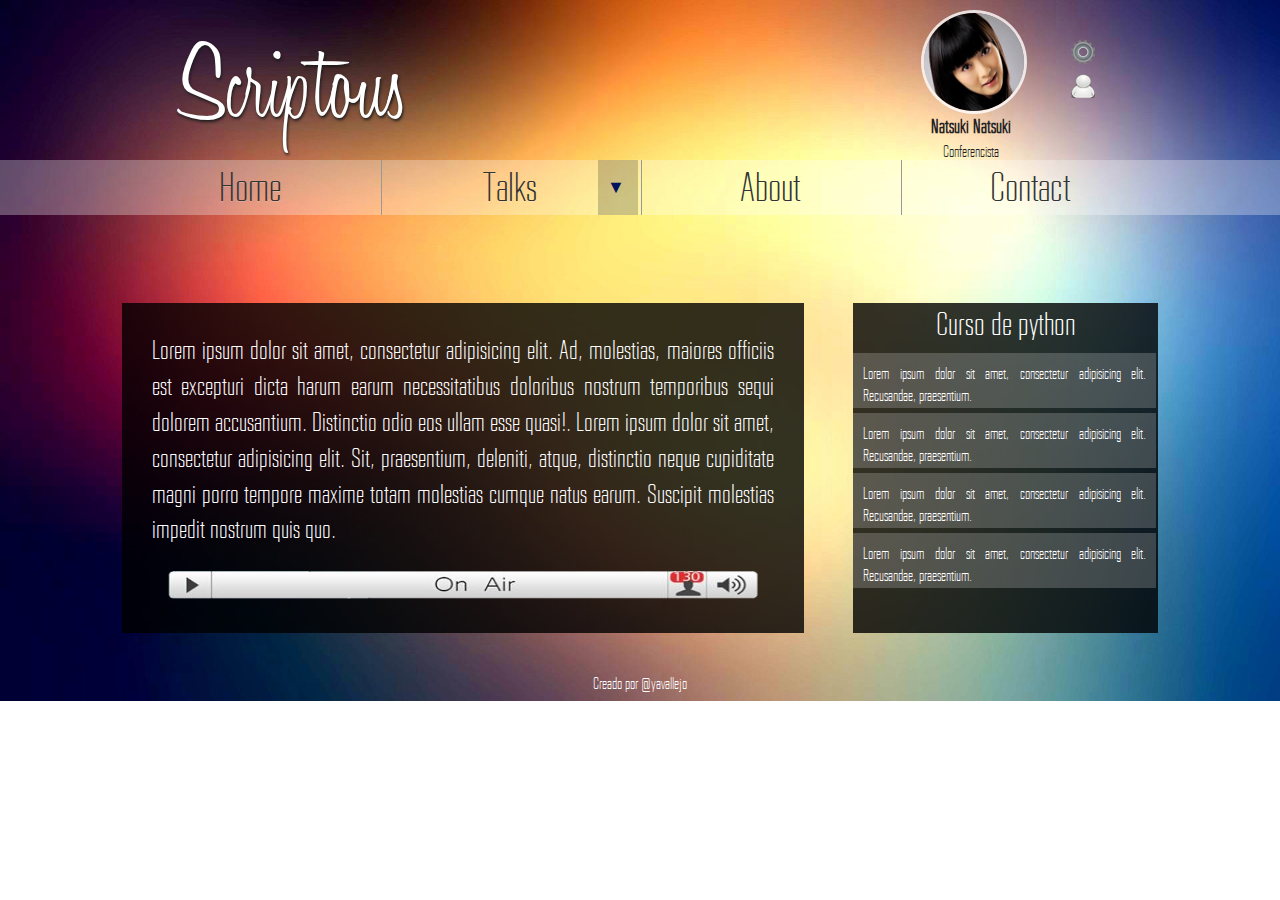
<file: index.html>
<!DOCTYPE html>
<!--[if lt IE 7]>      <html class="no-js lt-ie9 lt-ie8 lt-ie7"> <![endif]-->
<!--[if IE 7]>         <html class="no-js lt-ie9 lt-ie8"> <![endif]-->
<!--[if IE 8]>         <html class="no-js lt-ie9"> <![endif]-->
<!--[if gt IE 8]><!--> <html class="no-js"> <!--<![endif]-->
    <head>
        <meta charset="utf-8">
        <meta http-equiv="X-UA-Compatible" content="IE=edge,chrome=1">
        <title>Scriptous</title>
        <meta name="description" content="">
        <meta name="viewport" content="width=device-width">

        <!-- Place favicon.ico and apple-touch-icon.png in the root directory -->

        <link rel="stylesheet" href="css/normalize.css">
        <link rel="stylesheet" href="css/main.css">
        <link rel="stylesheet" href="css/slimmenu.css">
        <script src="js/vendor/modernizr-2.6.2.min.js"></script>
    </head>
    <body>
        <!--[if lt IE 7]>
            <p class="chromeframe">You are using an <strong>outdated</strong> browser. Please <a href="http://browsehappy.com/">upgrade your browser</a> or <a href="http://www.google.com/chromeframe/?redirect=true">activate Google Chrome Frame</a> to improve your experience.</p>
        <![endif]-->

        <!-- Add your site or application content here -->
        <div class="pantalla">
            <div class="contenedor">
                <header>
                    <div class="header_arriba">
                        <div class="logo">
                            Scriptous
                        </div>
                        <div class="user">
                            <figure>
                                <!-- <img src="img/user.png" height="106" width="90" alt="usuario"> -->
                                <img src="img/usuario.jpg" height="98" width="100" alt="usuario">
                            </figure>
                            <figcaption>
                                <strong>Natsuki Natsuki</strong>
                                <small>Conferencista</small>
                            </figcaption>
                            <div class="ajustes">
                                <img src="img/ajustes.png" height="24" width="24" alt="">
                            <img src="img/user.png" height="24" width="24" alt="">
                            </div>
                            
                        </div>
                    </div>
            <nav>
                <ul  id="navigation" class="slimmenu">
                    <li><a href="javascript:void(0);">Home</a></li>
                    <li><a href="javascript:void(0);">Talks</a>
                        <ul>
                            <li><a href="javascript:void(0);">Pasados</a></li>
                            <li><a href="javascript:void(0);">Propuestos</a></li>
                        </ul>
                    </li>
                    <li><a href="javascript:void(0);">About</a></li>
                    <li><a href="javascript:void(0);">Contact</a></li>
                </ul>
            </nav>
            
        </header>
        <section>
            <article class="envivo">
                Lorem ipsum dolor sit amet, consectetur adipisicing elit. Ad, molestias, maiores officiis est excepturi dicta harum earum necessitatibus doloribus nostrum temporibus sequi dolorem accusantium. Distinctio odio eos ullam esse quasi!.
                Lorem ipsum dolor sit amet, consectetur adipisicing elit. Sit, praesentium, deleniti, atque, distinctio neque cupiditate magni porro tempore maxime totam molestias cumque natus earum. Suscipit molestias impedit nostrum quis quo.
                <div class="controles"></div>
            </article>
            <article class="chat">
                <span class="title_chat">Curso de python</span>
                <div class="caja_texto">
                    Lorem ipsum dolor sit amet, consectetur adipisicing elit. Recusandae, praesentium.
                </div>
                <div class="caja_texto">
                    Lorem ipsum dolor sit amet, consectetur adipisicing elit. Recusandae, praesentium.
                </div>
                <div class="caja_texto">
                    Lorem ipsum dolor sit amet, consectetur adipisicing elit. Recusandae, praesentium.
                </div>
                <div class="caja_texto">
                    Lorem ipsum dolor sit amet, consectetur adipisicing elit. Recusandae, praesentium.
                </div>
            </article>
        </section>
        <footer>
            Creado por @yavallejo
        </footer>
            </div>
        </div>
        

        <script src="//ajax.googleapis.com/ajax/libs/jquery/1.10.1/jquery.min.js"></script>
        <script>window.jQuery || document.write('<script src="js/vendor/jquery-1.10.1.min.js"><\/script>')</script>
        <script src="js/prefixfree.js"></script>
        <script src="js/jquery.slimmenu.js"></script>
        <script src="js/plugins.js"></script>
        <script src="js/main.js"></script>
        <script>
            $('#navigation').slimmenu(
                {
                    resizeWidth: '800',
                    collapserTitle: 'Menu',
                    animSpeed: 'medium',
                    easingEffect: null,
                    indentChildren: false,
                    childrenIndenter: '&nbsp;'
                });
        </script>

        <!-- Google Analytics: change UA-XXXXX-X to be your site's ID. -->
        <script>
            (function(b,o,i,l,e,r){b.GoogleAnalyticsObject=l;b[l]||(b[l]=
            function(){(b[l].q=b[l].q||[]).push(arguments)});b[l].l=+new Date;
            e=o.createElement(i);r=o.getElementsByTagName(i)[0];
            e.src='//www.google-analytics.com/analytics.js';
            r.parentNode.insertBefore(e,r)}(window,document,'script','ga'));
            ga('create','UA-XXXXX-X');ga('send','pageview');
        </script>
    </body>
</html>
</file>
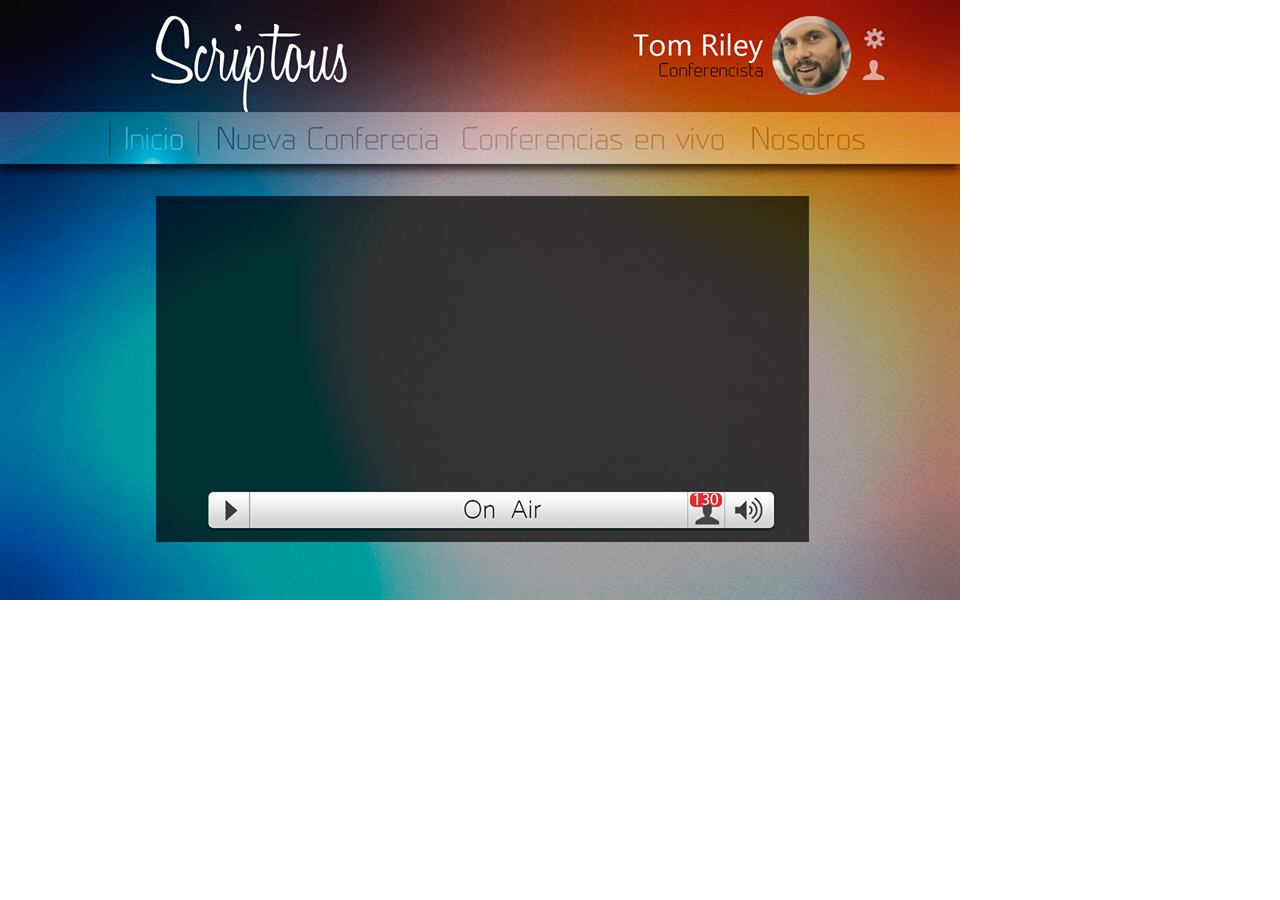
<file: colores.html>
<!DOCTYPE html>
<!--[if lt IE 7]>      <html class="no-js lt-ie9 lt-ie8 lt-ie7"> <![endif]-->
<!--[if IE 7]>         <html class="no-js lt-ie9 lt-ie8"> <![endif]-->
<!--[if IE 8]>         <html class="no-js lt-ie9"> <![endif]-->
<!--[if gt IE 8]><!--> <html class="no-js"> <!--<![endif]-->
    <head>
        <meta charset="utf-8">
        <meta http-equiv="X-UA-Compatible" content="IE=edge,chrome=1">
        <title></title>
        <meta name="description" content="">
        <meta name="viewport" content="width=device-width">

        <!-- Place favicon.ico and apple-touch-icon.png in the root directory -->

        <link rel="stylesheet" href="css/normalize.css">
        <link rel="stylesheet" href="css/main.css">
        <script src="js/vendor/modernizr-2.6.2.min.js"></script>
    </head>
    <body>
        <!--[if lt IE 7]>
            <p class="chromeframe">You are using an <strong>outdated</strong> browser. Please <a href="http://browsehappy.com/">upgrade your browser</a> or <a href="http://www.google.com/chromeframe/?redirect=true">activate Google Chrome Frame</a> to improve your experience.</p>
        <![endif]-->

        <!-- Add your site or application content here -->
        <img src="img/final.jpg" height="600" width="960" alt="">
        

        <script src="//ajax.googleapis.com/ajax/libs/jquery/1.10.1/jquery.min.js"></script>
        <script>window.jQuery || document.write('<script src="js/vendor/jquery-1.10.1.min.js"><\/script>')</script>
        <script src="js/plugins.js"></script>
        <script src="js/main.js"></script>

        <!-- Google Analytics: change UA-XXXXX-X to be your site's ID. -->
        <script>
            (function(b,o,i,l,e,r){b.GoogleAnalyticsObject=l;b[l]||(b[l]=
            function(){(b[l].q=b[l].q||[]).push(arguments)});b[l].l=+new Date;
            e=o.createElement(i);r=o.getElementsByTagName(i)[0];
            e.src='//www.google-analytics.com/analytics.js';
            r.parentNode.insertBefore(e,r)}(window,document,'script','ga'));
            ga('create','UA-XXXXX-X');ga('send','pageview');
        </script>
    </body>
</html>
</file>
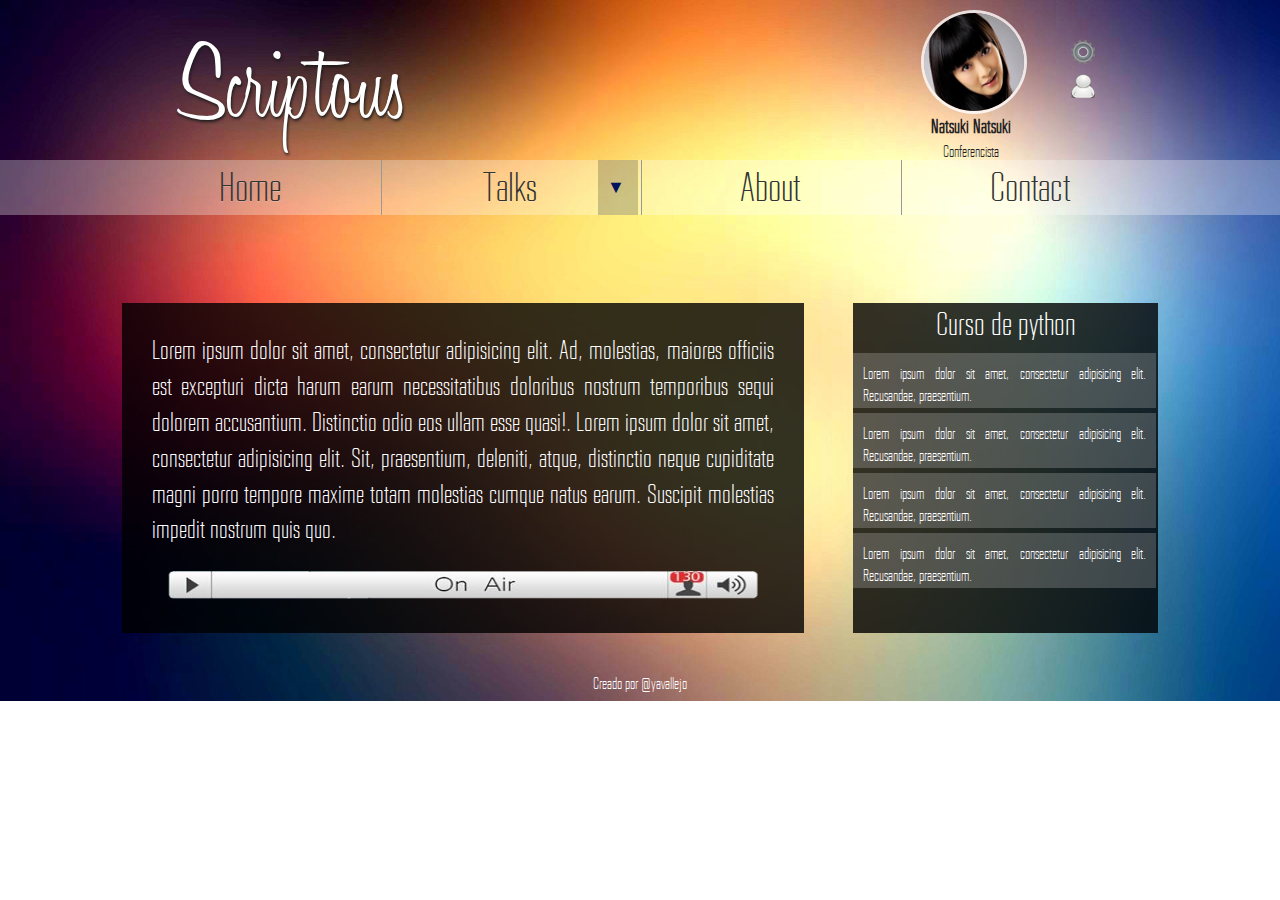
<file: index1.html>
<!DOCTYPE html>
<!--[if lt IE 7]>      <html class="no-js lt-ie9 lt-ie8 lt-ie7"> <![endif]-->
<!--[if IE 7]>         <html class="no-js lt-ie9 lt-ie8"> <![endif]-->
<!--[if IE 8]>         <html class="no-js lt-ie9"> <![endif]-->
<!--[if gt IE 8]><!--> <html class="no-js"> <!--<![endif]-->
    <head>
        <meta charset="utf-8">
        <meta http-equiv="X-UA-Compatible" content="IE=edge,chrome=1">
        <title>Scriptous</title>
        <meta name="description" content="">
        <meta name="viewport" content="width=device-width">

        <!-- Place favicon.ico and apple-touch-icon.png in the root directory -->

        <link rel="stylesheet" href="css/normalize.css">
        <link rel="stylesheet" href="css/main.css">
        <link rel="stylesheet" href="css/slimmenu.css">
        <script src="js/vendor/modernizr-2.6.2.min.js"></script>
    </head>
    <body>
        <!--[if lt IE 7]>
            <p class="chromeframe">You are using an <strong>outdated</strong> browser. Please <a href="http://browsehappy.com/">upgrade your browser</a> or <a href="http://www.google.com/chromeframe/?redirect=true">activate Google Chrome Frame</a> to improve your experience.</p>
        <![endif]-->

        <!-- Add your site or application content here -->
        <div class="pantalla">
            <div class="contenedor">
                <header>
                    <div class="header_arriba">
                        <div class="logo">
                            Scriptous
                        </div>
                        <div class="user">
                            <figure>
                                <!-- <img src="img/user.png" height="106" width="90" alt="usuario"> -->
                                <img src="img/usuario.jpg" height="98" width="100" alt="usuario">
                            </figure>
                            <figcaption>
                                <strong>Natsuki Natsuki</strong>
                                <small>Conferencista</small>
                            </figcaption>
                            <div class="ajustes">
                                <img src="img/ajustes.png" height="24" width="24" alt="">
                            <img src="img/user.png" height="24" width="24" alt="">
                            </div>
                            
                        </div>
                    </div>
            <nav>
                <ul  id="navigation" class="slimmenu">
                    <li><a href="javascript:void(0);">Home</a></li>
                    <li><a href="javascript:void(0);">Talks</a>
                        <ul>
                            <li><a href="javascript:void(0);">Pasados</a></li>
                            <li><a href="javascript:void(0);">Propuestos</a></li>
                        </ul>
                    </li>
                    <li><a href="javascript:void(0);">About</a></li>
                    <li><a href="javascript:void(0);">Contact</a></li>
                </ul>
            </nav>
        </header>
        <section>
            <article class="envivo">
                Lorem ipsum dolor sit amet, consectetur adipisicing elit. Ad, molestias, maiores officiis est excepturi dicta harum earum necessitatibus doloribus nostrum temporibus sequi dolorem accusantium. Distinctio odio eos ullam esse quasi!.
                Lorem ipsum dolor sit amet, consectetur adipisicing elit. Sit, praesentium, deleniti, atque, distinctio neque cupiditate magni porro tempore maxime totam molestias cumque natus earum. Suscipit molestias impedit nostrum quis quo.
                <div class="controles"></div>
            </article>
            <article class="chat">
                <span class="title_chat">Curso de python</span>
                <div class="caja_texto">
                    Lorem ipsum dolor sit amet, consectetur adipisicing elit. Recusandae, praesentium.
                </div>
                <div class="caja_texto">
                    Lorem ipsum dolor sit amet, consectetur adipisicing elit. Recusandae, praesentium.
                </div>
                <div class="caja_texto">
                    Lorem ipsum dolor sit amet, consectetur adipisicing elit. Recusandae, praesentium.
                </div>
                <div class="caja_texto">
                    Lorem ipsum dolor sit amet, consectetur adipisicing elit. Recusandae, praesentium.
                </div>
            </article>
        </section>
        <footer>
            Creado por @yavallejo
        </footer>
            </div>
        </div>
        

        <script src="//ajax.googleapis.com/ajax/libs/jquery/1.10.1/jquery.min.js"></script>
        <script>window.jQuery || document.write('<script src="js/vendor/jquery-1.10.1.min.js"><\/script>')</script>
        <script src="js/prefixfree.js"></script>
        <script src="js/jquery.slimmenu.js"></script>
        <script src="js/plugins.js"></script>
        <script src="js/main.js"></script>
        <script>
            $('#navigation').slimmenu(
                {
                    resizeWidth: '800',
                    collapserTitle: 'Menu',
                    animSpeed: 'medium',
                    easingEffect: null,
                    indentChildren: false,
                    childrenIndenter: '&nbsp;'
                });
        </script>

        <!-- Google Analytics: change UA-XXXXX-X to be your site's ID. -->
        <script>
            (function(b,o,i,l,e,r){b.GoogleAnalyticsObject=l;b[l]||(b[l]=
            function(){(b[l].q=b[l].q||[]).push(arguments)});b[l].l=+new Date;
            e=o.createElement(i);r=o.getElementsByTagName(i)[0];
            e.src='//www.google-analytics.com/analytics.js';
            r.parentNode.insertBefore(e,r)}(window,document,'script','ga'));
            ga('create','UA-XXXXX-X');ga('send','pageview');
        </script>
    </body>
</html>
</file>
<file: css/main.css>
/*
 * HTML5 Boilerplate
 *
 * What follows is the result of much research on cross-browser styling.
 * Credit left inline and big thanks to Nicolas Gallagher, Jonathan Neal,
 * Kroc Camen, and the H5BP dev community and team.
 */

/* ==========================================================================
   Base styles: opinionated defaults
   ========================================================================== */

html,
button,
input,
select,
textarea {
    color: #222;
}

body {
    font-size: 1em;
    line-height: 1.4;
    font-family: 'rbno2_lightregular';
}

/*
 * Remove text-shadow in selection highlight: h5bp.com/i
 * These selection rule sets have to be separate.
 * Customize the background color to match your design.
 */

::-moz-selection {
    background: #b3d4fc;
    text-shadow: none;
}

::selection {
    background: #b3d4fc;
    text-shadow: none;
}

/*
 * A better looking default horizontal rule
 */

hr {
    display: block;
    height: 1px;
    border: 0;
    border-top: 1px solid #ccc;
    margin: 1em 0;
    padding: 0;
    
}

/*
 * Remove the gap between images and the bottom of their containers: h5bp.com/i/440
 */

img {
    vertical-align: middle;
}

/*
 * Remove default fieldset styles.
 */

fieldset {
    border: 0;
    margin: 0;
    padding: 0;
}

/*
 * Allow only vertical resizing of textareas.
 */

textarea {
    resize: vertical;
}

/* ==========================================================================
   Chrome Frame prompt
   ========================================================================== */

.chromeframe {
    margin: 0.2em 0;
    background: #ccc;
    color: #000;
    padding: 0.2em 0;
}

/* ==========================================================================
   Author's custom styles
   ========================================================================== */


/*inicio de las fuentes*/

@font-face {
    font-family: 'rbno2_lightregular';
    src: url('fuentes/rbno2_lightregular/rbno2light-webfont.eot');
    src: url('fuentes/rbno2_lightregular/rbno2light-webfont.eot?#iefix') format('embedded-opentype'),
         url('fuentes/rbno2_lightregular/rbno2light-webfont.woff') format('woff'),
         url('fuentes/rbno2_lightregular/rbno2light-webfont.ttf') format('truetype'),
         url('fuentes/rbno2_lightregular/rbno2light-webfont.svg#rbno2_lightregular') format('svg');
    font-weight: normal;
    font-style: normal;

}

@font-face {
    font-family: 'honey_scriptlight';
    src: url('fuentes/honey_scriptlight/honeyscript-light-webfont.eot');
    src: url('fuentes/honey_scriptlight/honeyscript-light-webfont.eot?#iefix') format('embedded-opentype'),
         url('fuentes/honey_scriptlight/honeyscript-light-webfont.woff') format('woff'),
         url('fuentes/honey_scriptlight/honeyscript-light-webfont.ttf') format('truetype'),
         url('fuentes/honey_scriptlight/honeyscript-light-webfont.svg#honey_scriptlight') format('svg');
    font-weight: normal;
    font-style: normal;

}

/*fin de las fuentes*/

/*pagina web @samuelio*/

.logo{
    font-family: 'honey_scriptlight';
    color: #fff;
    font-size: 5em;
}












/* ==========================================================================
   Helper classes
   ========================================================================== */

/*
 * Image replacement
 */

.ir {
    background-color: transparent;
    border: 0;
    overflow: hidden;
    /* IE 6/7 fallback */
    *text-indent: -9999px;
}

.ir:before {
    content: "";
    display: block;
    width: 0;
    height: 150%;
}

/*
 * Hide from both screenreaders and browsers: h5bp.com/u
 */

.hidden {
    display: none !important;
    visibility: hidden;
}

/*
 * Hide only visually, but have it available for screenreaders: h5bp.com/v
 */

.visuallyhidden {
    border: 0;
    clip: rect(0 0 0 0);
    height: 1px;
    margin: -1px;
    overflow: hidden;
    padding: 0;
    position: absolute;
    width: 1px;
}

/*
 * Extends the .visuallyhidden class to allow the element to be focusable
 * when navigated to via the keyboard: h5bp.com/p
 */

.visuallyhidden.focusable:active,
.visuallyhidden.focusable:focus {
    clip: auto;
    height: auto;
    margin: 0;
    overflow: visible;
    position: static;
    width: auto;
}

/*
 * Hide visually and from screenreaders, but maintain layout
 */

.invisible {
    visibility: hidden;
}

/*
 * Clearfix: contain floats
 *
 * For modern browsers
 * 1. The space content is one way to avoid an Opera bug when the
 *    `contenteditable` attribute is included anywhere else in the document.
 *    Otherwise it causes space to appear at the top and bottom of elements
 *    that receive the `clearfix` class.
 * 2. The use of `table` rather than `block` is only necessary if using
 *    `:before` to contain the top-margins of child elements.
 */

.clearfix:before,
.clearfix:after {
    content: " "; /* 1 */
    display: table; /* 2 */
}

.clearfix:after {
    clear: both;
}

/*
 * For IE 6/7 only
 * Include this rule to trigger hasLayout and contain floats.
 */

.clearfix {
    *zoom: 1;
}

/* ==========================================================================
   EXAMPLE Media Queries for Responsive Design.
   These examples override the primary ('mobile first') styles.
   Modify as content requires.
   ========================================================================== */

/*inicio estilos para el diseño movil 480px e inferior*/

.pantalla{
    width: 100%;
    height: 100%;
    background: url("../img/fondo.jpg");
    background-size: 100% 100%;
}

.contenedor{
    width: 98%;
    margin: auto;
    height: 100%;
}

header{
    width: 100%;
    margin: auto;
    max-width: 480px;
    
}

.header_arriba{
    display: block;
    width: 85%;
    padding: 0px;
    margin: auto;
}

.logo
{
    width: 60%;
    height: 110px;
    text-align: center;
    margin: auto;
    padding: 0;
    display: inline-block;
    max-width: 200px;
    position: relative;
    top: -50px;
    text-shadow: 1px 2px 3px #1C1C1C;
    filter: dropshadow(color=#1C1C1C, offx=1, offy=2);
    }

.user{
    width: 37%;
    max-width: 100px;
    display: inline-block;
    margin: auto;
    padding: 0;
    position: relative;
    top: 25px;
    
}

.user figure{
    margin: auto;
    display: block;
    width: 100px;
}

.user figure img{
    display: block;
    margin: auto;
    border-radius: 50%;
    border: 3px solid rgba(255,255,255,0.8);
    transition-duration: 1s;
    transition-property: all;
    transition-timing-function: ease;
}

.user figure img:hover{
    border: 3px solid #086A87;
}

.user figcaption{
    text-align: center;
}

.user .ajustes{
    
    text-align: center;
}

header > nav {
    display: block;
    width: 95%;
    margin: auto;
    position: relative;
    top:10px;
    }

ul.slimmenu.collapsed{
    padding:0;
    height:55px;

   
}

ul.slimmenu li .sub-collapser > i {
    color: #fff;
    
}

ul.slimmenu.collapsed li {
    display: block;
    width: 100%;
    height:50px;
    z-index: 1;
    background:rgba(0,0,0,0.8);
    top:10px;
    box-sizing: border-box;
    -moz-box-sizing: border-box;
    -webkit-box-sizing: border-box
}

ul.slimmenu.collapsed li:hover{
    height:50px;
    background:rgba(0,0,0,1);
}


ul.slimmenu.collapsed li a {
    display: block;
    /*border-bottom: 1px solid rgba(0, 0, 0, 0.075);*/
    box-sizing: border-box;
    -moz-box-sizing: border-box;
    -webkit-box-sizing: border-box;
    font-size:1.5em;
    height:50px;
    padding-top:10px;
    color:#fff;
}

ul.slimmenu.collapsed li a:hover{
    color:#fff;
}
ul.slimmenu.collapsed li .sub-collapser {
    height: 40px;
}
ul.slimmenu.collapsed li > ul {
    display: none;
    position: static;
}

ul.slimmenu.collapsed li > ul > li{
    
    height:50px;
    z-index: 9999;
    display:block;
}

section{
    width: 100%;
    margin: auto;
    height: 325px;
    position: relative;
    top:10px;

}

section > .envivo{
    background: rgba(0,0,0,0.8);
    width: 80%;
    margin: 10px auto;
    height: 230px;
    display: block;
    padding: 30px;
    color: #fff;
}

section > .envivo .controles{
    background: url("../img/controles_reproductor.png");
    display: block;
    background-size: 100% 100%;
    width: 100%;
    height: 20px;
    margin: 20px auto 0px auto;
    max-width: 576px;
}

section > .chat{
    display:none;
}

footer{
   width: 100%;
   height: 30px; 
   text-align: center;
   color: #fff;
}

/*fin estilos para el diseño movil 480px e inferior*/

/******************************************************************************************************/
/*inicio estilos para la tableta 481px hasta un maximo de 800px*/
@media only screen and (min-width:481px ){
 
header{
        max-width: 752px;
        
      }

.header_arriba{
    width: 95%;
   }

.logo
{
    width: 55%;
    margin-left: 20px;
    max-width: 400px;
    position: relative;
    top: -30px;
    font-size: 6em;
    text-align: left;
 }

.user{
        width: 28%;
        max-width: 300px;
        display: inline-block;
        margin: auto;
        position: relative;
        top: 15px;
      }

.user .ajustes{
    display:block;
    text-align: center;
    width:30px;
    height:60px;
    position: absolute;
    right:-20px;
    top:30px;

}

.user .ajustes img{
    display:block;
    margin-bottom: 10px;

}

.user > figcaption > strong,
.user > figcaption > small{
    display:block;
    font-size: 1.2em;
    }

.user > figcaption > small{
    font-size: 1em;
}
header > nav {
    width: 80%;
    text-align: center;
    }

/*header > nav ul li{
    background: rgba(255,255,255,0.7);
    width: 45%;
    }
header > nav ul li a{
                      font-size: 1.5em;
                    }
*/
section{
    width: 90%;
}

section > .envivo{
    
    width: 85%;
    font-size: 1.4em;
    text-align: justify;
    height:250px;
}

section > .envivo .controles{
                               max-width: 400px;
                             }



footer{
   width: 100%;
   height: 28px; 
   margin-top: 20px;
   
}

    
}

/*fin estilos para la tableta 481px hasta un maximo de 800px*/

/******************************************************************************************************/


/******************************************************************************************************/

/*inicio estilos para escritorio de 801px hasta un maximo de 1232px*/

@media only screen and (min-width: 801px){

header{
        max-width: 1280px;
      }

.logo
{
    width: 65%;
    max-width: 100%;
    font-size: 7em;
    margin-left: 5%;
}

.user{
        width: 20%;
        max-width: 100%;
        top:10px;
    }

header > nav {
    background:rgba(255,255,255,0.3);

    max-width: 100%;
    width:100%;
    height:55px;

}

/*header > nav > ul{
    padding:5px 0px;
}

header > nav ul li{
    background: rgba(255,255,255,0.0);
    border-right: 1px solid #000;
    width: 22%;
    
}

header > nav ul li:hover{
    background: rgba(255,255,255,0.3);
    height:30px;
}


header > nav ul li a{
 color: rgba(0,0,0,0.7);
font-size: 1.8em;


}*/

section{
   height: 360px;

}

section > .envivo{
    
    width: 95%;
    font-size: 1.6em;
    height:250px;
    margin-top: 40px;
    max-width: 900px;
    
    
}

section > .envivo .controles{
    
    width: 100%;
    height: 35px;
    max-width: 600px;
}



footer{
   font-size: 1em;
   
}

    
}

/*fin estilos para escritorio de 801px hasta un maximo de 1232*/

/******************************************************************************************************/
/*inicio estilos para escritorio de 1233px hasta un maximo de 1600*/
@media only screen and (min-width: 1024px){ 

section{
    height:400px;
}

section > .envivo{
    
    width: 60%;
    font-size: 1.6em;
    height:250px;
    margin-top: 40px;
    max-width: 100%;
    float:left;
    
    
}

section > .envivo .controles{
   width: 100%;
    height: 35px;
    max-width: 600px;
}
section > .chat{
    display:block;
    background:rgba(0,0,0,0.8);
    height:330px;
    width:33%;
    max-width: 305px;
    float:right;
    position: relative;
    top:40px;
    overflow:hidden;
}

.chat > .title_chat{
    font-size: 2em;
    text-align: center;
    width:305px;
    display:block;
    color:#fff;
}
.chat > .caja_texto{
    display:block;
    width:283px;
    height:35px;
    background:rgba(255,255,255,0.2);
    padding:10px;
    color:#fff;
    margin: 5px 0px;
    text-align: justify;
}
.chat > .caja_texto:hover{
    background:rgba(255,255,255,1);
    color:#000;
}
    
}
 /*fin de estilos para escritorio con chat*/



/*inicio estilos para escritorio de 1233px hasta un maximo de 1600*/

@media only screen and (min-width: 1233px){ 
.contenedor{
    width: 90%;
            }
  .logo{
    margin-left: 8%;
    width:62%;
  }

   header > nav{
        width:100%;
        position: absolute;
        left:0;
        top:160px;
   }

   header > nav > ul{
    
    top:-15px;
    position: relative;
   }

   /*header > nav > ul > li{
    
    height:30px;
   }

   header > nav > ul > li > a{
    font-size: 2.5em;
    position: relative;
    top:-10px;
   }
*/
   section{
    margin-top: 100px;
    /*max-width: 800px*/
   }

   section > .envivo{
    height:270px;
    }

}

/* fin de estilos para escritorio de 1233px hasta un maximo de 1600px*/

/*inicio estilos para superior 1601 hasta superior tv y demas*/

@media only screen and (min-width: 1601px){
    
   
}
    
/*fin estilos para superior 1601 hasta superior tv y demas*/



/* ==========================================================================
   Print styles.
   Inlined to avoid required HTTP connection: h5bp.com/r
   ========================================================================== */

@media print {
    * {
        background: transparent !important;
        color: #000 !important; /* Black prints faster: h5bp.com/s */
        box-shadow: none !important;
        text-shadow: none !important;
    }

    a,
    a:visited {
        text-decoration: underline;
    }

    a[href]:after {
        content: " (" attr(href) ")";
    }

    abbr[title]:after {
        content: " (" attr(title) ")";
    }

    /*
     * Don't show links for images, or javascript/internal links
     */

    .ir a:after,
    a[href^="javascript:"]:after,
    a[href^="#"]:after {
        content: "";
    }

    pre,
    blockquote {
        border: 1px solid #999;
        page-break-inside: avoid;
    }

    thead {
        display: table-header-group; /* h5bp.com/t */
    }

    tr,
    img {
        page-break-inside: avoid;
    }

    img {
        max-width: 100% !important;
    }

    @page {
        margin: 0.5cm;
    }

    p,
    h2,
    h3 {
        orphans: 3;
        widows: 3;
    }

    h2,
    h3 {
        page-break-after: avoid;
    }
}
</file>
<file: css/slimmenu.css>
.menu-collapser {
    position: relative;
    background-color: rgba(255,255,255,0.3);
    color: #000;
    text-shadow: 0 1px 0 rgba(0,0,0,0.5);
    width: 100%;
    height: 48px;
    line-height: 48px;
    font-size: 2em;
    padding: 0 8px;
    box-sizing: border-box;
    -moz-box-sizing: border-box;
    -webkit-box-sizing: border-box
}
.collapse-button {
    position: absolute;
    right: 8px;
    top: 50%;
    width: 40px;
    background-color: #0E0E0E;
    background-image: linear-gradient(to bottom, #151515, #040404);
    background-repeat: repeat-x;
    border-color: rgba(0, 0, 0, 0.1) rgba(0, 0, 0, 0.1) rgba(0, 0, 0, 0.25);
    border-radius: 4px 4px 4px 4px;
    border-style: solid;
    border-width: 1px;
    color: #FFFFFF;
    box-shadow: 0 1px 0 rgba(255, 255, 255, 0.1) inset, 0 1px 0 rgba(255, 255, 255, 0.075);
    padding: 7px 10px;
    text-shadow: 0 -1px 0 rgba(0, 0, 0, 0.25);
    cursor: pointer;
    font-size: 14px;
    text-align: center;

    transform: translate(0, -50%);
    -o-transform: translate(0, -50%);
    -ms-transform: translate(0, -50%);
    -moz-transform: translate(0, -50%);
    -webkit-transform: translate(0, -50%);

    box-sizing: border-box;
    -moz-box-sizing: border-box;
    -webkit-box-sizing: border-box
}
.collapse-button:hover, .collapse-button:focus {
    background-image: none;
    background-color: #111D67;
    color: #FFF;
}
.collapse-button .icon-bar {
    background-color: #F5F5F5;
    border-radius: 1px 1px 1px 1px;
    box-shadow: 0 1px 0 rgba(0, 0, 0, 0.25);
    display: block;
    height: 2px;
    width: 18px;
    margin: 2px 0;
}

ul.slimmenu {
    list-style-type: none;
    margin: 0;
    padding: 0;
    width: 100%;
    top:0px;
    height:55px;
    position: relative;
   
}
ul.slimmenu li {
    position: relative;
    display: inline-block;
    text-align: center;
    height:55px;
    text-align: center;
    width:20%;
    transition-duration: 2s;
    transition-property: background;
    transition-timing-function: ease;
   
}
ul.slimmenu > li { 
                   border-left: 1px solid #999;
                   height:55px;
                  }
ul.slimmenu > li:hover{
    background: rgba(255,255,255,0.3);
}

ul.slimmenu > li:first-child { border-left: 0 }
ul.slimmenu > li:last-child { margin-right: 0 }

ul.slimmenu li a {
    display: block;
    color: #333;
    /*padding: 12px 64px 12px 16px;*/
    font-size: 2.5em;
    text-decoration: none;
    text-shadow: 0 1px 0 rgba(255,255,255,0.2);
    transition: color 1s ease-out;
    
}
ul.slimmenu li a:hover {
    text-decoration: none;
    color:#0C1862;
    font-weight: bold;
}
ul.slimmenu li .sub-collapser {
    background: none repeat scroll 0 0 rgba(0, 2, 0, 0.2);
    position: absolute;
    right: 0;
    top: 0;
    width: 40px;
    height: 100%;
    text-align: center;
    z-index: 999;
    cursor: pointer;
}
ul.slimmenu li .sub-collapser:before {
    content: '';
    display: inline-block;
    height: 100%;
    vertical-align: middle;
    margin-right: -0.25em;
}
ul.slimmenu li .sub-collapser > i {
    color: #01135E;
    font-size: 18px;
    display: inline-block;
    vertical-align: middle;
}
ul.slimmenu li ul {
    margin: 0;
    list-style-type: none;
    padding:0;
}
ul.slimmenu li ul li { 
    background: rgba(255,255,255,0.3);
    width:100%;
    margin-top: 1px;
    height:55px;
    
  }

ul.slimmenu li ul li:hover{
    background: rgba(255,255,255,0.9);
    color:#0C1862;
    font-weight: bold;
}
ul.slimmenu > li > ul > li > a{
    position: relative;
    top:5px;
    font-size: 2em;
}

ul.slimmenu li > ul {
    display: none;
    position: absolute;
    left: 0;
    top: 100%;
    z-index: 999;
    width: 100%;
}
ul.slimmenu li > ul > li ul {
    display: none;
    position: absolute;
    left: 100%;
    top: 0;
    z-index: 999;
    width: 100%;
}

ul.slimmenu.collapsed li {
    display: block;
    width: 100%;
    box-sizing: border-box;
    -moz-box-sizing: border-box;
    -webkit-box-sizing: border-box
}
ul.slimmenu.collapsed li a {
    display: block;
    border-bottom: 1px solid rgba(0, 0, 0, 0.075);
    box-sizing: border-box;
    -moz-box-sizing: border-box;
    -webkit-box-sizing: border-box
}
ul.slimmenu.collapsed li .sub-collapser {
    height: 40px;
}
ul.slimmenu.collapsed li > ul {
    display: none;
    position: static;
}
</file>
